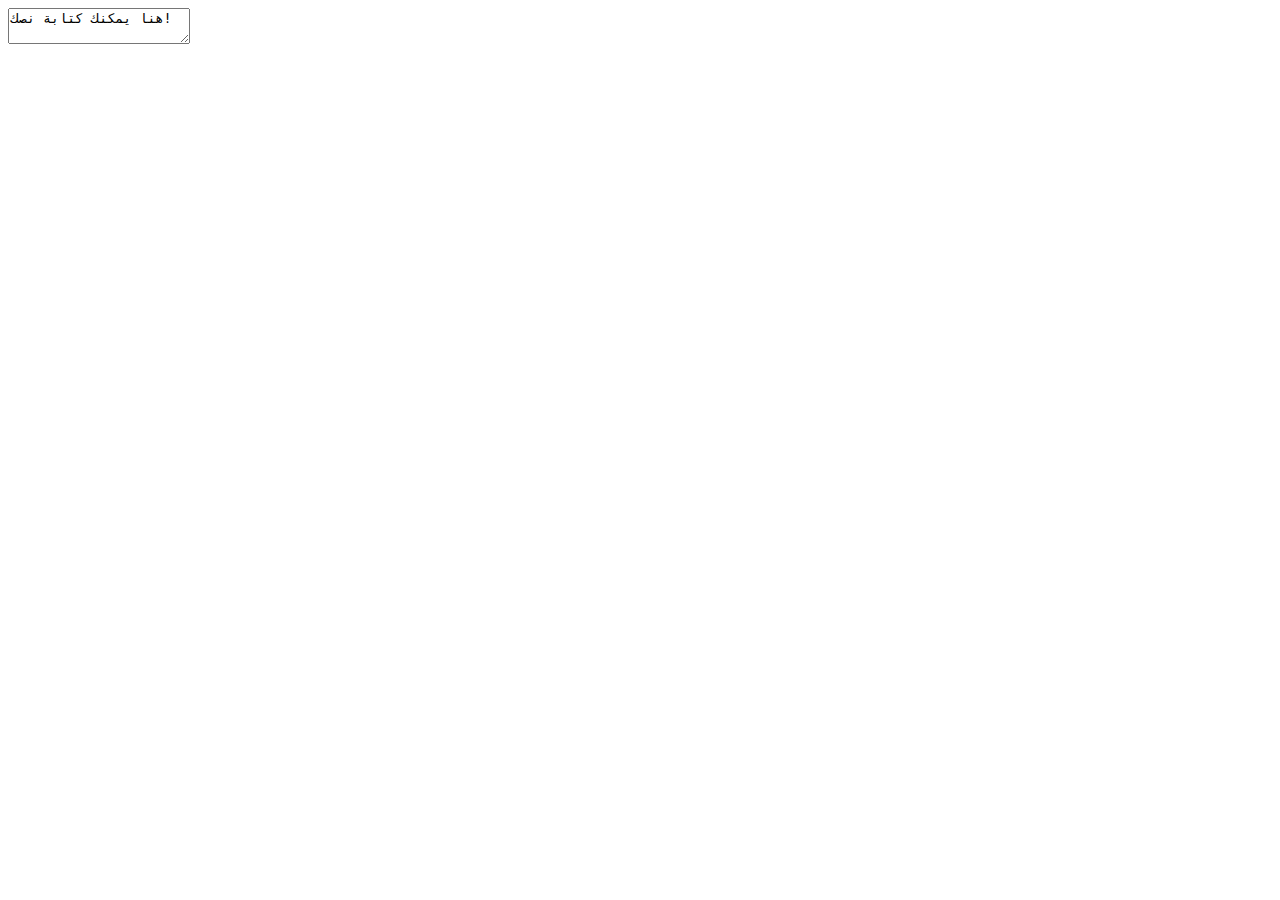
<file: hello.html>
<!DOCTYPE html>
<html lang="ar">
<head>
    <meta charset="UTF-8">
    <title>محرر النصوص</title>
    <!-- إضافة TinyMCE من CDN -->
    <script src="https://cdn.tiny.cloud/1/no-api-key/tinymce/5/tinymce.min.js" referrerpolicy="origin"></script>
</head>
<body>
    <textarea id="mytextarea">هنا يمكنك كتابة نصك!</textarea>
    <script>
      document.addEventListener('DOMContentLoaded', function () {
        tinymce.init({
          selector: '#mytextarea',  // تحديد العنصر الذي سيتحول إلى محرر نصوص
          language: 'ar', // تحديد اللغة العربية
          readonly: false, // تأكد من أن هذا الخيار غير مفعل
          plugins: 'print preview importcss searchreplace autolink autosave save directionality visualblocks visualchars fullscreen image link media template codesample table charmap hr pagebreak nonbreaking anchor toc insertdatetime advlist lists wordcount imagetools textpattern noneditable help charmap quickbars emoticons',
          toolbar: 'undo redo | bold italic underline strikethrough | fontselect fontsizeselect formatselect | alignleft aligncenter alignright alignjustify | outdent indent |  numlist bullist checklist | forecolor backcolor casechange permanentpen formatpainter removeformat | pagebreak | charmap emoticons | fullscreen  preview save print | insertfile image media template link anchor codesample | ltr rtl',
          toolbar_sticky: true,
        });
      });
    </script>
</body>
</html>
</file>
